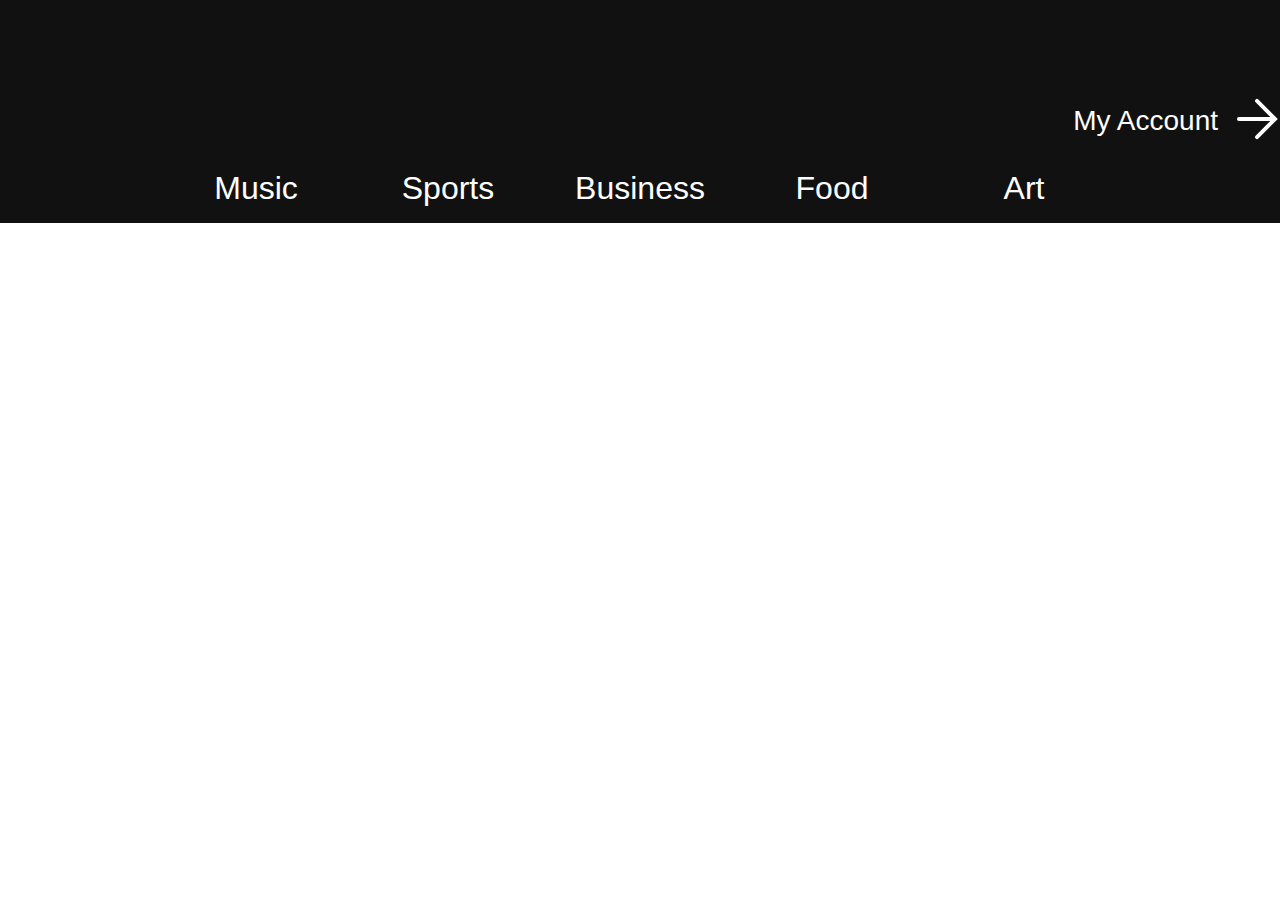
<file: index.html>
<!DOCTYPE html>
<html lang="en">
<head>
  <meta charset="UTF-8">
  <meta name="viewport" content="width=device-width, initial-scale=1.0">
  <link rel="stylesheet" href="/style/style.css">
  <title>Wekend-DO</title>
</head>
<body>
  <header>
    <nav>
      <div class="bottomCont">
        <button id="homeBtn">My Account</button>
        <span><img src="/svg/arrow-right.svg" alt=""></span>
      </div>
      <div class="tabsCategory" id="tabsCategory"></div>
    </nav>
  </header>

  <main>
    <div id="eventContainer" class="eventContainer"></div>
  </main>

</body>

<script type="module" src="/accesPoints/home.js"></script>

</html>
</file>
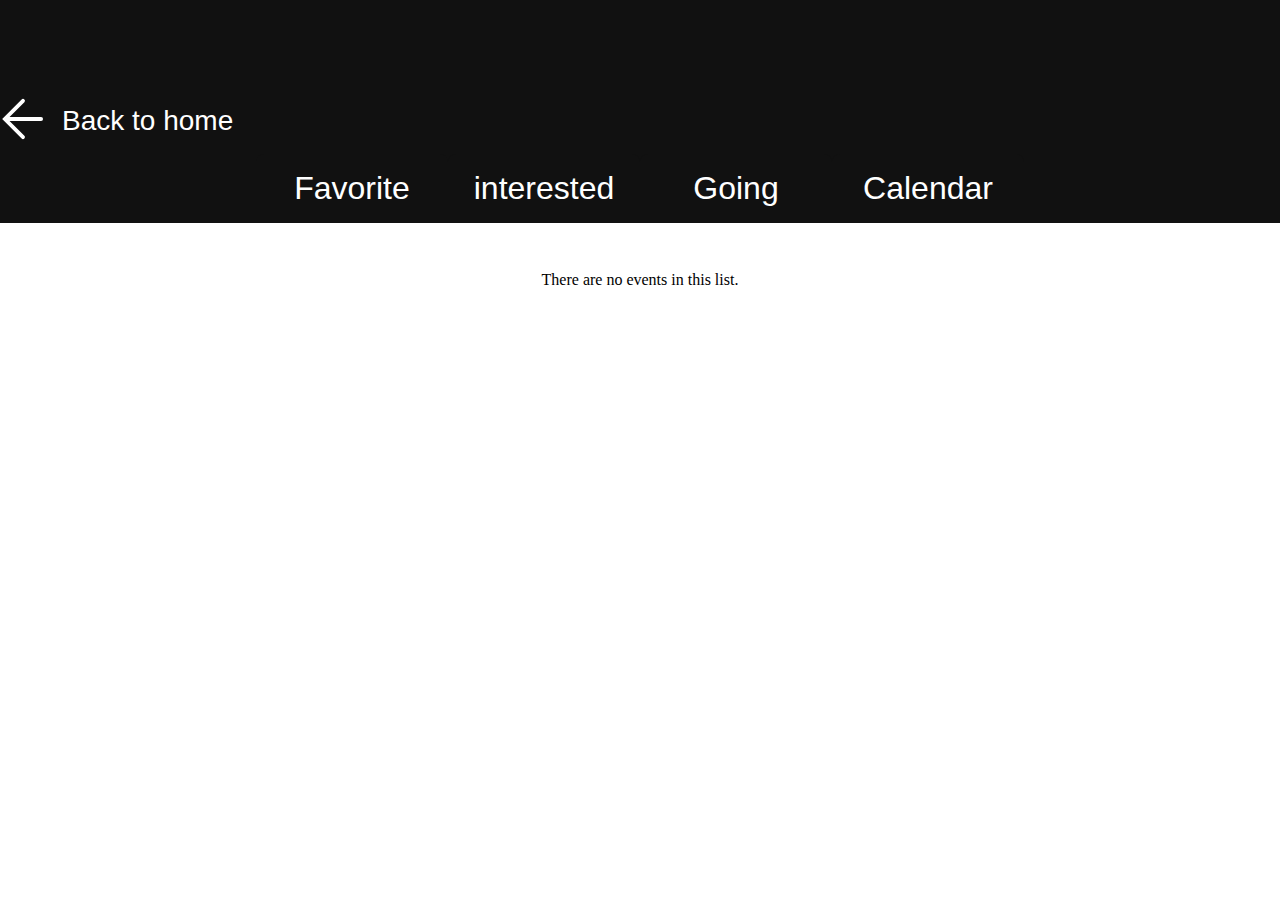
<file: account.html>
<!DOCTYPE html>
<html lang="en">
<head>
  <meta charset="UTF-8">
  <meta name="viewport" content="width=device-width, initial-scale=1.0">
  <link rel="stylesheet" href="/style/style.css">
  <title>User</title>
</head>
<body>
  <header>
    <nav>
      <div class="backBtn">
        <span><img src="/svg/arrow-left.svg" alt=""></span>
        <button id="accountBtn">Back to home</button>
      </div>
      <div class="tabsCategory" id="tabsOption"></div>
    </nav>
  </header>
  <main>
    <div id="saveEventsContainer" class="eventContainer"></div>
    <div id="calendar" class="calendarContainer"></div>
  </main>
</body>
<script type="module" src="/accesPoints/account.js"></script>
</html>
</file>
<file: style/style.css>
header{
  padding: 6rem 0rem 0rem 0rem;
  background-color: #111111;
  margin: -1rem;
}

.tabsCategory{
  display: flex;
  justify-content: center;
}

.tab{
  padding: 1rem;
  width: 12rem;
  color:white;
  font-size: xx-large;
  text-align: center;
  background-color: #111111;
  border-radius: 0.5rem 0.5rem 0rem 0rem;
  cursor: pointer;
  border-style: none;
}

.tab:hover{
  background:white;
  color:#111111;
  width: 12rem;
}

.eventContainer{
  width: 80%;
  margin: 2rem auto;
  padding: 1rem;
  display: flex;
  flex-wrap: wrap;
  justify-content: space-evenly;
  gap: 2rem 0rem ;
}

.active {
  width: 14rem;
  background: white;
  color: #111111;
}
/***************************cart***************************/

.cart{
  position: relative;
  width: 30%;
  box-shadow: 0 0 1rem rgba(0, 0, 0, .25);
  border-radius: 0.5rem;
}

.cart__imgContainer{
  width: 100%;
  border-top-left-radius: 0.5rem;
  border-top-right-radius: 0.5rem;
}

.cart__imgContainer__img{
  width: 100%;
  height: 100%;
  border-top-left-radius: 0.5rem;
  border-top-right-radius: 0.5rem;
}

.cart__eventTitle{
  margin: 20px 10px 0px;
  font-size: 34px;
}

.cart__dateTime{
  font-weight: bold;
  font-size: 20px;
  margin: 20px 10px 0px;
  color: orangered;
}

.cart__info{
  margin: 20px 10px 15px;
  font-size: 16px;
  color: darkgray;
}

.styleBtn{
  padding: 0.5rem;
  color: blue;
  margin: 2rem 0rem 4rem 2rem;
  font-size: 14px;
  font-weight: bold;
  border: 3px solid blue;
  border-radius: 0.3rem;
  width: 8rem;
  cursor: pointer;
}

.likeBtn{
  position: absolute;
  top: 10rem;
  right: 1rem;
  border-radius: 50%;
  height: 2.5rem;
  border: none;
  width: 2.5rem;
  box-shadow: 0 0 1rem rgba(0, 0, 0, .25);
  background-color: white;
}

.originalPosition{
  position: relative;
  bottom: 8.3rem;
  left: 10rem;
}

.originalPositionGoinBtn{
  position: relative;
  bottom: -8.3rem;
  left: 10rem;
}

.bottomCont{
  display: flex;
  justify-content: flex-end;
  align-items: center;
}

.homeBtn{
  font-size: 28px;
  padding: 0.5rem;
  background-color: #111111;
  color: white;
  border: none;
  cursor: pointer;
}

.backBtn{
  display: flex;
  justify-content: flex-start;
  align-items: center;
  cursor: pointer;
}

/******************************************Calendar*************************************/

.calendarContainer{
  width: 95%;
  margin: 0 auto;
}

.daysContainer {
  display: grid;
  grid-template-columns: repeat(7, 1fr);
  gap: 10px;
  margin-top: 2rem;
}

.day {
    height: 7rem;
    background-color: #f2f2f2;
    border-radius: 0.5rem;
    cursor: pointer;
    padding: 1rem;
}

.day:hover {
  background-color: #e2e2e2;
}

#prevButton,
#nextButton {
  padding: 5px 10px;
  background-color: #ccc;
  color: #fff;
  border: none;
  border-radius: 5px;
  cursor: pointer;
  margin-left: 1rem;
}

#prevButton:hover,
#nextButton:hover {
  background-color: #999;
}
</file>
